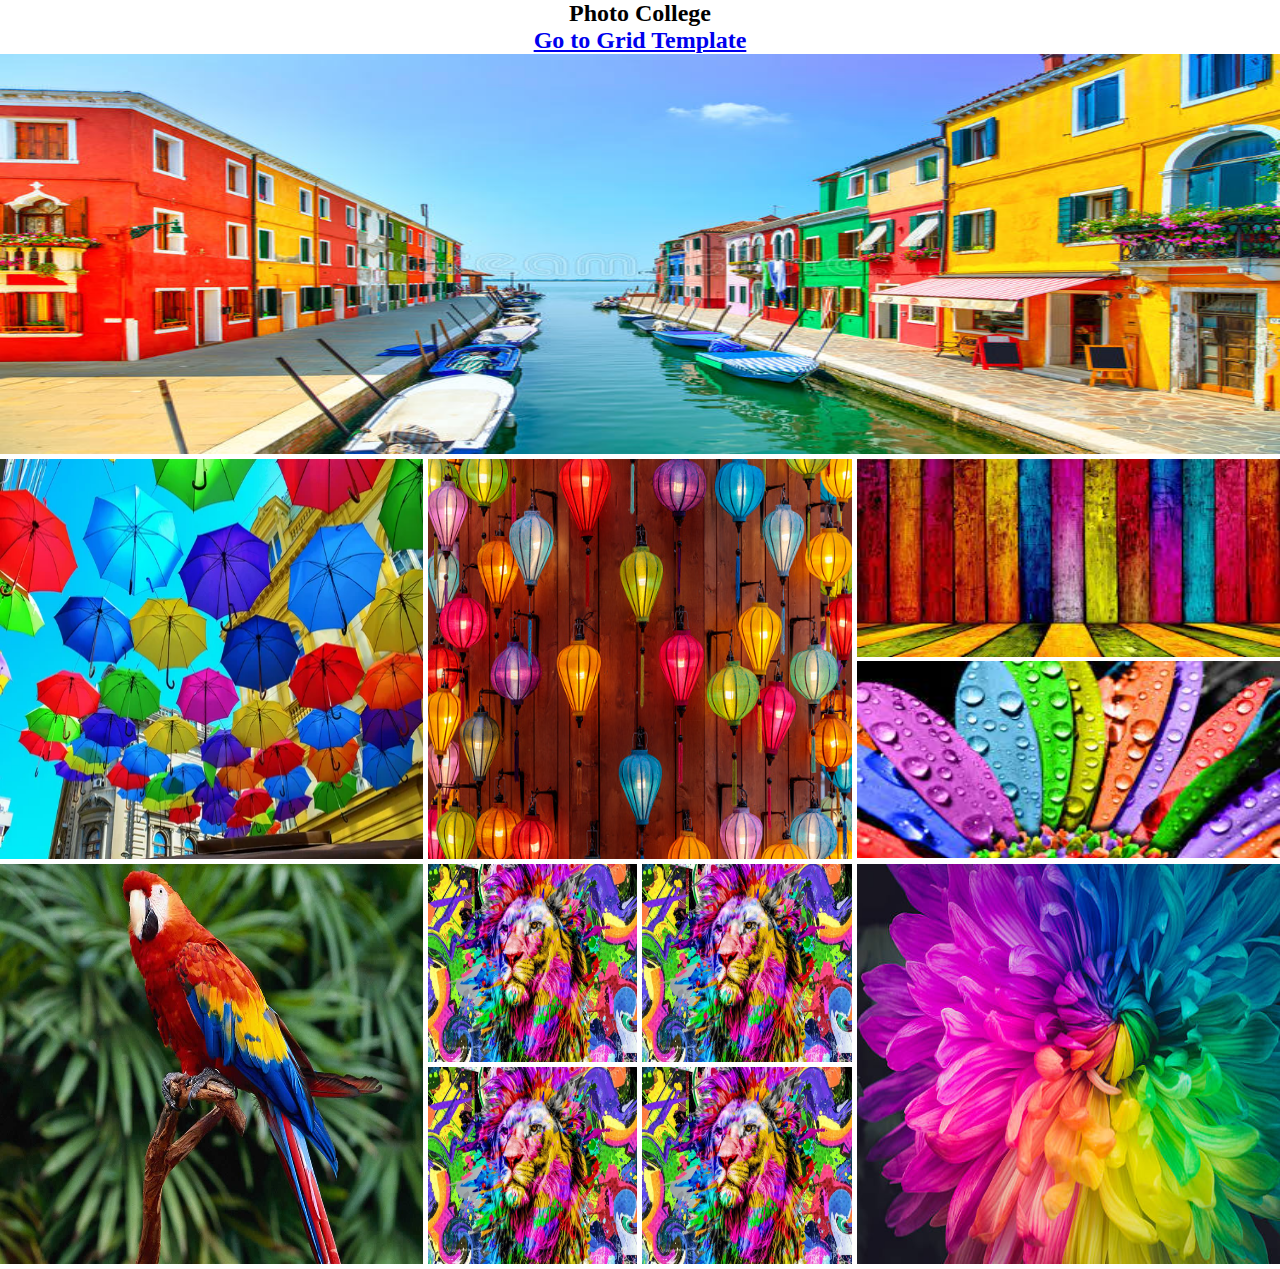
<file: index.html>
<!DOCTYPE html>
<html lang="en">
  <head>
    <meta charset="UTF-8" />
    <meta name="viewport" content="width=device-width, initial-scale=1.0" />
    <title>Photo College Using flexbox</title>
    <link rel="stylesheet" href="./style.css" />
  </head>

  <body>
    <header></header>
    <main>
      <h2>Photo College</h2>
      <a href="grid.html" target="_blank"><h2>Go to Grid Template</h2></a>
      <section>
        <div class="row">
          <img src="./images/A.jpg" alt="" />
        </div>

        <div class="row">
          <div>
            <img src="images/B.jpg" alt="" />
          </div>
          <div>
            <img src="images/C.jpg" alt="" />
          </div>
          <div class="image_2">
            <img src="images/D.jpg" alt="" />
            <img src="images/E.jpg" alt="" />
          </div>
        </div>

        <div class="row">
          <div>
            <img src="images/F.jpg" alt="" />
          </div>
          <div class="image_4">
            <img src="images/G.jpg" alt="" />
            <img src="images/G.jpg" alt="" />
            <img src="images/G.jpg" alt="" />
            <img src="images/G.jpg" alt="" />
          </div>
          <div>
            <img src="images/H.jpg" alt="" />
          </div>
        </div>
      </section>
    </main>
    <footer></footer>
  </body>
</html>
</file>
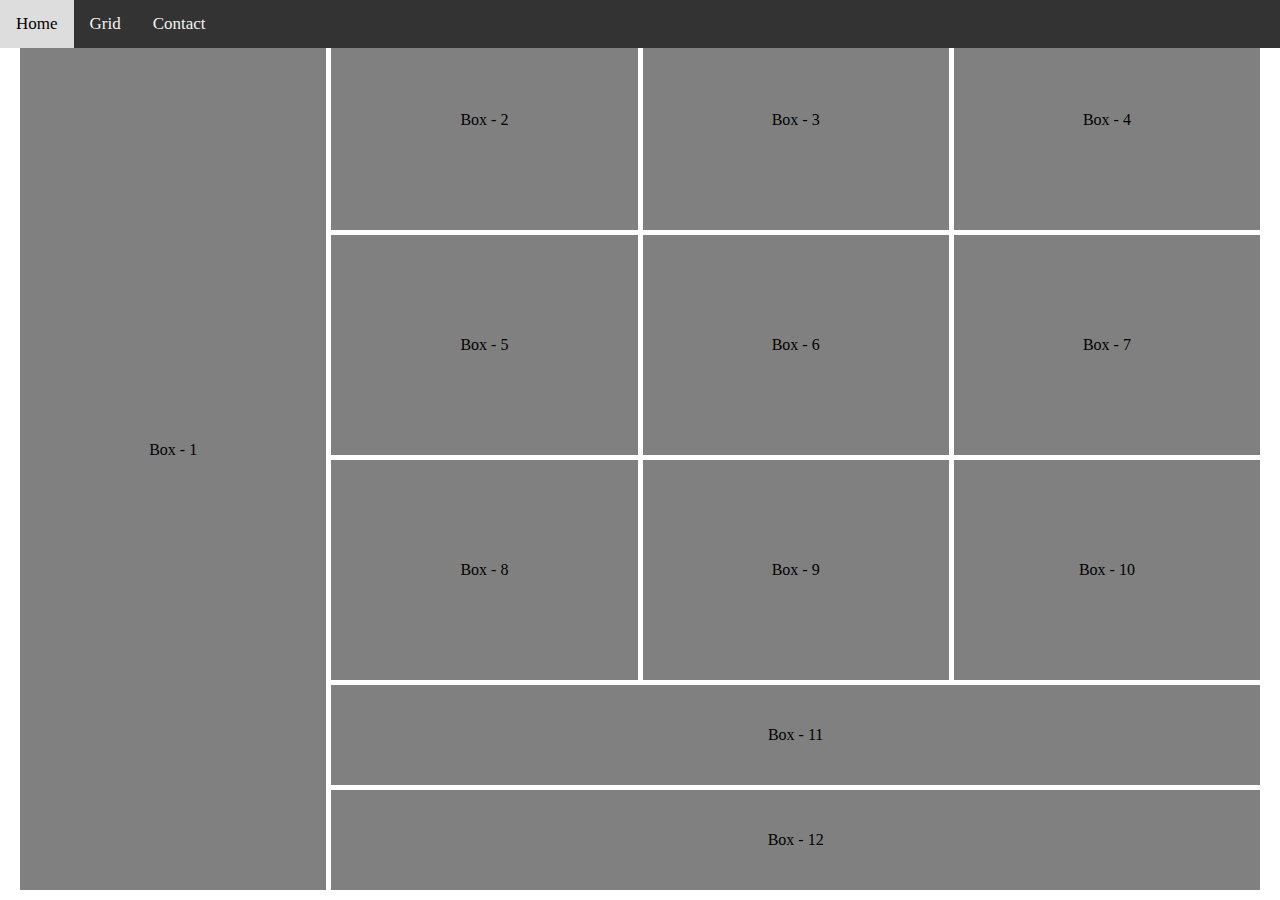
<file: grid.html>
<!DOCTYPE html>
<html lang="en">
  <head>
    <meta charset="UTF-8" />
    <meta name="viewport" content="width=device-width, initial-scale=1.0" />
    <title>Grid system</title>
    <link rel="stylesheet" href="default.css">
    <style>
        *{
            padding: 0;
            margin: 0;
            box-sizing: border-box;
        }
   .div_container{
    padding: 10px 20px;
    height: 100vh;
    display: grid;
    grid-template-rows: repeat(3,1fr) 100px 100px;
    grid-template-columns: repeat(4,1fr);
gap: 5px;
   }
   .box{
    background-color: gray;
    display: flex;
    justify-content: center;
    align-items: center;

   }
   #box-1{
    grid-row-start: span 5;
   }
   #box-11,#box-12{
    grid-column-start: 2;
    grid-column-end: 5;
   }

   @media screen and (max-width:576px){
  .div_container{
    grid-template-columns: repeat(1,1fr);
    grid-template-rows: repeat(3,auto);
  }
  #box-11,#box-12,#box-1{
    grid-column-start: auto;
    /* grid-column-end: auto; */
    grid-row-start: auto;
   }

  /* #box-1{
    grid-row-start: auto;
   } */
   }
    </style>
  </head>
  <body>
    <div class="navbar">
        <a href="photo_college.html">Home</a>
        <a href="grid.html">Grid</a>
        <a href="#contact">Contact</a>
      </div>
    <div class="div_container">
      <div class="box" id="box-1">Box - 1</div>
      <div class="box" id="box-2">Box - 2</div>
      <div class="box" id="box-3">Box - 3</div>
      <div class="box" id="box-4">Box - 4</div>
      <div class="box" id="box-5">Box - 5</div>
      <div class="box" id="box-6">Box - 6</div>
      <div class="box" id="box-7">Box - 7</div>
      <div class="box" id="box-8">Box - 8</div>
      <div class="box" id="box-9">Box - 9</div>
      <div class="box" id="box-10">Box - 10</div>
      <div class="box" id="box-11">Box - 11</div>
      <div class="box" id="box-12">Box - 12</div>
    </div>
  </body>
</html>
</file>
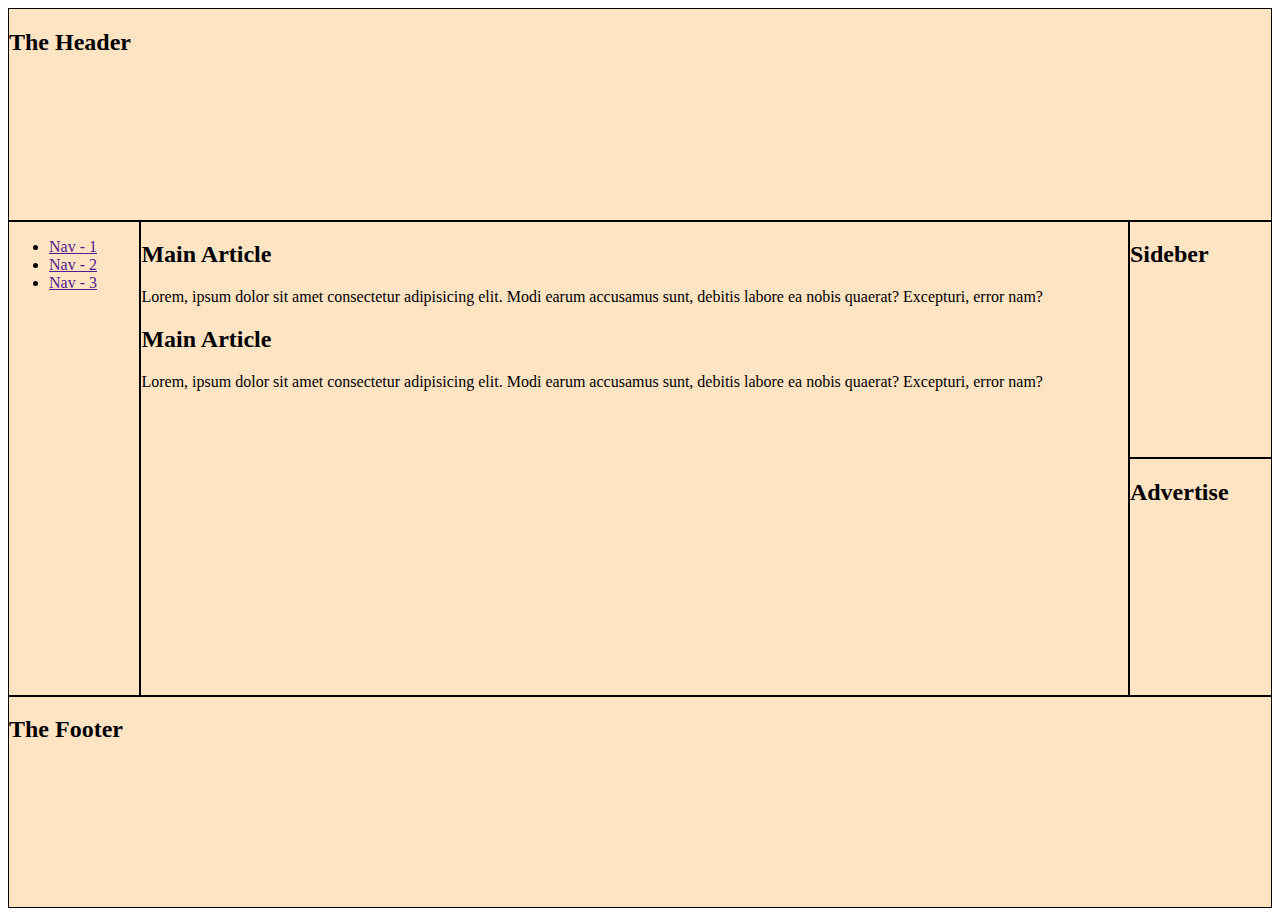
<file: grid_area.html>
<!DOCTYPE html>
<html lang="en">
<head>
    <meta charset="UTF-8">
    <meta name="viewport" content="width=device-width, initial-scale=1.0">
    <title>Grid Area Exercise</title>
    <!-- <link rel="stylesheet" href="default.css"> -->
    <style>
      .footer,.main,.navbar,.sidebar,.advertise,.header{
        background-color: bisque;
border: 1px solid black;
      }
 .header{
  grid-area: header;
 }
 .navbar{
  grid-area: nav;
 }
 .main{
  grid-area: main;
 }
 .sidebar{
  grid-area: sidebar;
 }
 .advertise{
  grid-area: advertise;
 }
 .footer{
  grid-area: footer;
 }
 .container{
  height: 100vh;
  display: grid;
  grid-template-areas:
  "header header header header"
  "nav main main sidebar"
  "nav main main advertise"
  "footer footer footer footer"
  ;

 }
 @media screen and (max-width:576px){
  .container{
    grid-template-areas: 
    "header"
    "nav"
    "main"
    "sidebar"
    "advertise"
    "footer"
    ;
  }
 }
    </style>
</head>
<body class="container">
 <header class="header">
  <h2>The Header</h2>
 </header>
 <nav class="navbar">
  <ul>
    <li><a href="">Nav - 1</a></li>
    <li><a href="">Nav - 2</a></li>
    <li><a href="">Nav - 3</a></li>
  </ul>
 </nav>
 <main class="main">
  <article class="artiecle-1">
    <h2>Main Article</h2>
  <p>Lorem, ipsum dolor sit amet consectetur adipisicing elit. Modi earum accusamus sunt, debitis labore ea nobis quaerat? Excepturi, error nam?</p>
  </article>
  <article class="artiecle-2">
    <h2>Main Article</h2>
    <p>Lorem, ipsum dolor sit amet consectetur adipisicing elit. Modi earum accusamus sunt, debitis labore ea nobis quaerat? Excepturi, error nam?</p>
  </article>
 </main>
 <!-- <aside> -->
  <div class="sidebar">
    <h2>Sideber</h2>
  </div>
  <div class="advertise">
    <h2>Advertise</h2>
  </div>
 <!-- </aside> -->
 <footer class="footer">
  <h2>The Footer</h2>
 </footer>
</body>
</html>
</file>
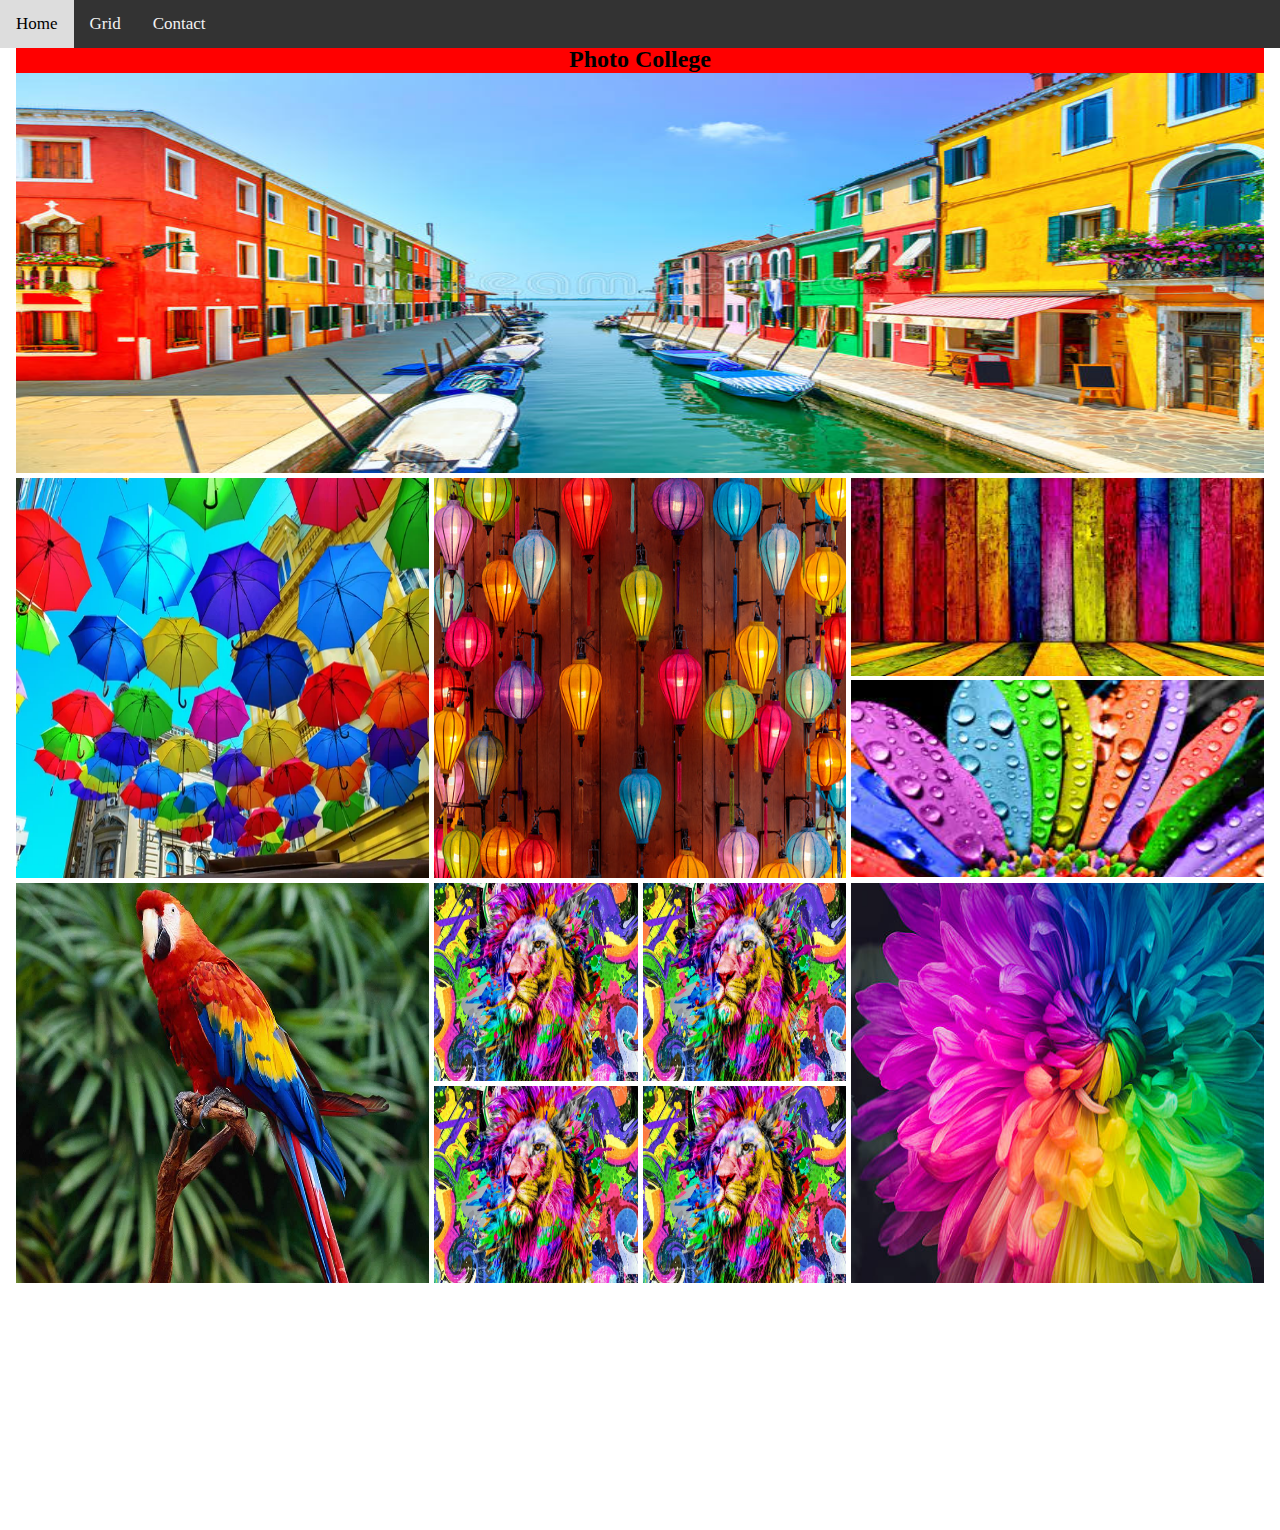
<file: photo_college.html>
<!DOCTYPE html>
<html lang="en">
  <head>
    <meta charset="UTF-8" />
    <meta name="viewport" content="width=device-width, initial-scale=1.0" />
    <title>Photo College Using flexbox</title>
    <link rel="stylesheet" href="./college.css" />
    <link rel="stylesheet" href="default.css" />
  </head>
<body>
    <div class="navbar">
      <a href="photo_college.html">Home</a>
      <a href="grid.html">Grid</a>
      <a href="#contact">Contact</a>
    </div>
    <main>

        <h2>Photo College</h2>
      
      <section>
        <div class="row">
          <img src="./images/A.jpg" alt="" />
        </div>

        <div class="row">
          <div>
            <img src="images/B.jpg" alt="" />
          </div>
          <div>
            <img src="images/C.jpg" alt="" />
          </div>
          <div class="image_2">
            <img src="images/D.jpg" alt="" />
            <img src="images/E.jpg" alt="" />
          </div>
        </div>

        <div class="row">
          <div>
            <img src="images/F.jpg" alt="" />
          </div>
          <div class="image_4">
            <img src="images/G.jpg" alt="" />
            <img src="images/G.jpg" alt="" />
            <img src="images/G.jpg" alt="" />
            <img src="images/G.jpg" alt="" />
          </div>
          <div>
            <img src="images/H.jpg" alt="" />
          </div>
        </div>
      </section>
    </main>
    <footer></footer>
  </body>
</html>
</file>
<file: style.css>
* {
  padding: 0;
  margin: 0;
  box-sizing: border-box;
}

h2 {
  text-align: center;
}
img {
  width: 100%;
  height: 100%;
}
.row {
  height: 400px;
  display: flex;
  gap: 5px;
  margin-bottom: 5px;
}
.row > div {
  flex: 1;
}
.image_2 img {
  height: calc((100% - 5px) / 2);
}
.image_4 {
  display: flex;
  gap: 5px;
  flex-wrap: wrap;
}
.image_4 img {
  width: calc((100% - 5px) / 2);
  height: calc((100% - 5px) / 2);
}

/* Media Query Css */
@media screen and (max-width: 576px) {
  .row {
    flex-direction: column;
    height: auto;
  }

  .image_4 {
    flex-direction: column;
  }
  .image_4 img {
    width: 100%;
    height: 100%;
  }
}
</file>
<file: default.css>
.navbar {
    overflow: hidden;
    background-color: #333;
    position: fixed;
    top: 0;
    width: 100%;
  }
  
  .navbar a {
    float: left;
    display: block;
    color: #f2f2f2;
    text-align: center;
    padding: 14px 16px;
    text-decoration: none;
    font-size: 17px;
  }
  
  .navbar a:hover {
    background: #ddd;
    color: black;
  }
  
  main {
    padding: 16px;
    margin-top: 30px;
    height: 1500px; /* Used in this example to enable scrolling */
  }
</file>
<file: college.css>
* {
  padding: 0;
  margin: 0;
  box-sizing: border-box;
}

h2 {
  text-align: center;
  background-color: red;

}
img {
  width: 100%;
  height: 100%;
}
.row {
  height: 400px;
  display: flex;
  gap: 5px;
  margin-bottom: 5px;
}
.row > div {
  flex: 1;
}
.image_2 img {
  height: calc((100% - 5px) / 2);
}
.image_4 {
  display: flex;
  gap: 5px;
  flex-wrap: wrap;
}
.image_4 img {
  width: calc((100% - 5px) / 2);
  height: calc((100% - 5px) / 2);
}

/* Media Query Css */
@media screen and (max-width: 576px) {
  .row {
    flex-direction: column;
    height: auto;
  }

  .image_4 {
    flex-direction: column;
  }
  .image_4 img {
    width: 100%;
    height: 100%;
  }
}
</file>
